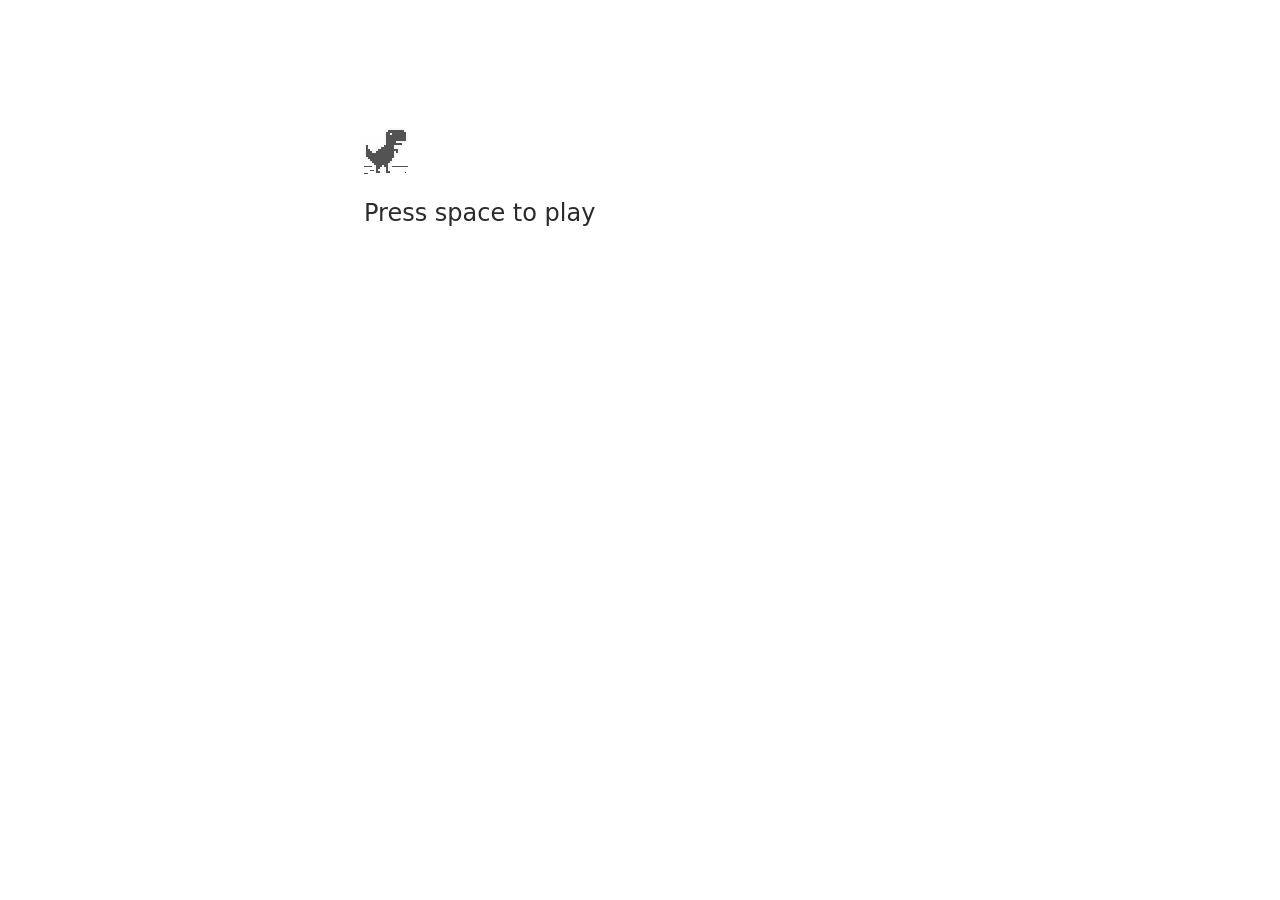
<file: Apps/Browser/dino/index.html>
<!doctype html>
<html>

<head>
    <meta charset="utf-8">
    <meta name="viewport" content="width=device-width, initial-scale=1.0,maximum-scale=1.0, user-scalable=no">
    <title>chrome://dino/</title>
    <link rel="stylesheet" href="index.css">
    <script src="index.js"></script>
</head>

<body id="t" class="offline">
    <div id="main-frame-error" class="interstitial-wrapper">
        <div id="main-content">
            <div class="icon icon-offline" alt=""></div>
        </div>
        <div id="offline-resources">
            <img id="offline-resources-1x" src="assets/default_100_percent/100-offline-sprite.png">
            <img id="offline-resources-2x" src="assets/default_200_percent/200-offline-sprite.png">
            <template id="audio-resources">
                <audio id="offline-sound-press" src="[data-uri]"></audio>
                <audio id="offline-sound-hit" src="[data-uri]"></audio>
                <audio id="offline-sound-reached" src="[data-uri]"></audio>
            </template>
        </div>
		  <div id="messageBox" class="sendmessage">
			 <h2 class="keyboard" style="display: none;">Press space to play</h2>
       <h2 class="touch" style="display: none;">Tap to play</h2>
		  </div>
    </div>
</body>

<script>
    const hideBox = () => {
      document.getElementById("messageBox").style.visibility = "hidden";
    }

    document.onkeydown = ({ keyCode }) => keyCode === 32 && hideBox();

    if (window.navigator.maxTouchPoints > 0) {
      document.ontouchstart = hideBox;
      document.querySelector(".touch").style.display = "block";
    } else {
      document.querySelector(".keyboard").style.display = "block";
    }
</script>

</html>
</file>
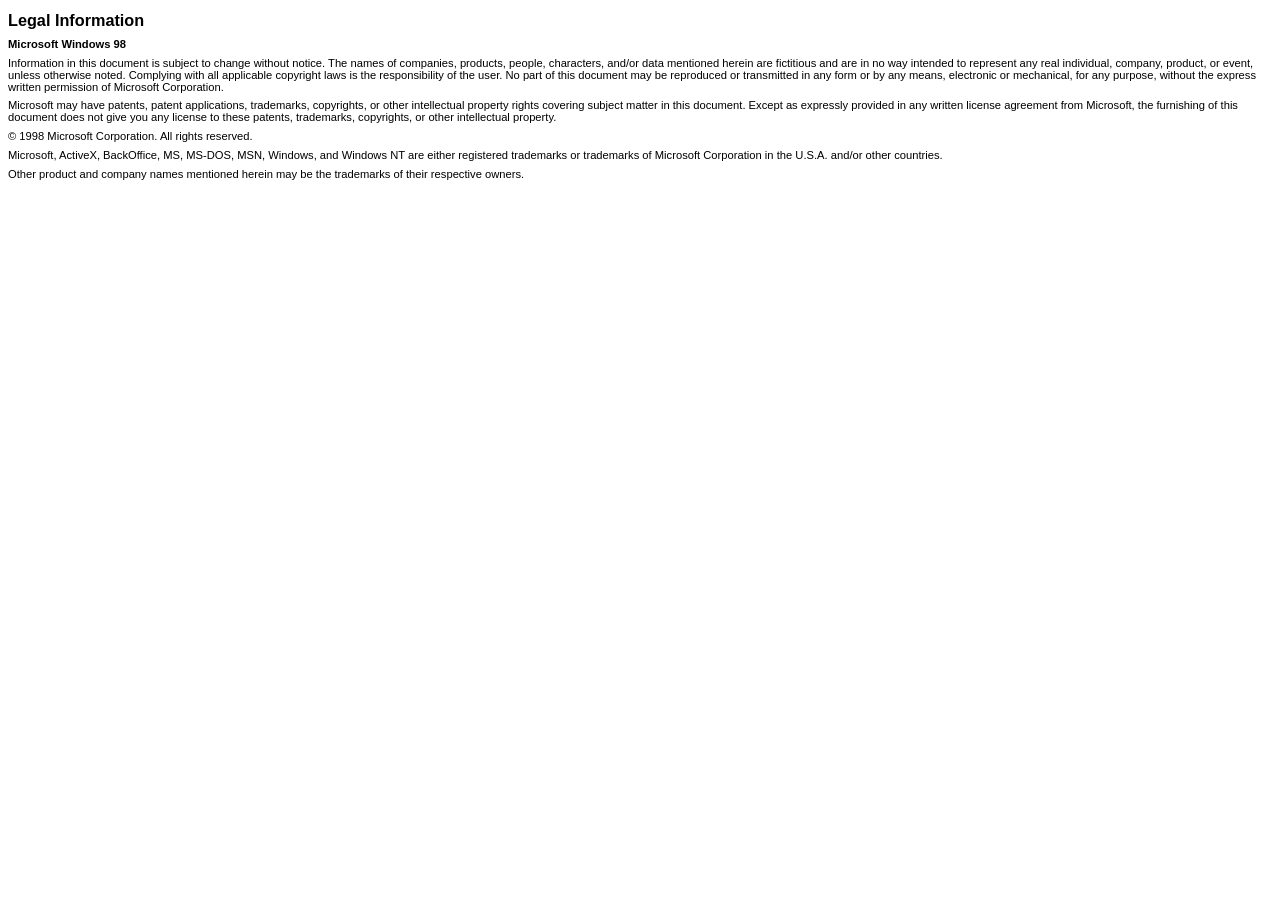
<file: Apps/jspaint/help/memcopy.html>
<!DOCTYPE html>
<html dir="ltr" lang="en">
<head>
	<meta charset="utf-8">
	<title>Legal Information</title>
	<link href="coUA.css" rel="stylesheet" type="text/css">
</head>
<body bgcolor="#FFFFFF" text="#000000">
	<h1 id="LegalInformation">Legal Information</h1>
	<p><strong>Microsoft Windows 98</strong></p>
	<p>Information in this document is subject to change without notice. The names of companies, products, people, characters, and/or data mentioned herein are fictitious and are in no way intended to represent any real individual, company, product, or event, unless otherwise noted. Complying with all applicable copyright laws is the responsibility of the user. No part of this document may be reproduced or transmitted in any form or by any means, electronic or mechanical, for any purpose, without the express written permission of Microsoft Corporation.</p>
	<p>Microsoft may have patents, patent applications, trademarks, copyrights, or other intellectual property rights covering subject matter in this document. Except as expressly provided in any written license agreement from Microsoft, the furnishing of this document does not give you any license to these patents, trademarks, copyrights, or other intellectual property.</p>
	<p>© 1998 Microsoft Corporation. All rights reserved.</p>
	<p>Microsoft, ActiveX, BackOffice, MS, MS-DOS, MSN, Windows, and Windows&#160;NT are either registered trademarks or trademarks of Microsoft Corporation in the U.S.A. and/or other countries.</p>
	<p>Other product and company names mentioned herein may be the trademarks of their respective owners.</p>
</body>
</html>
</file>
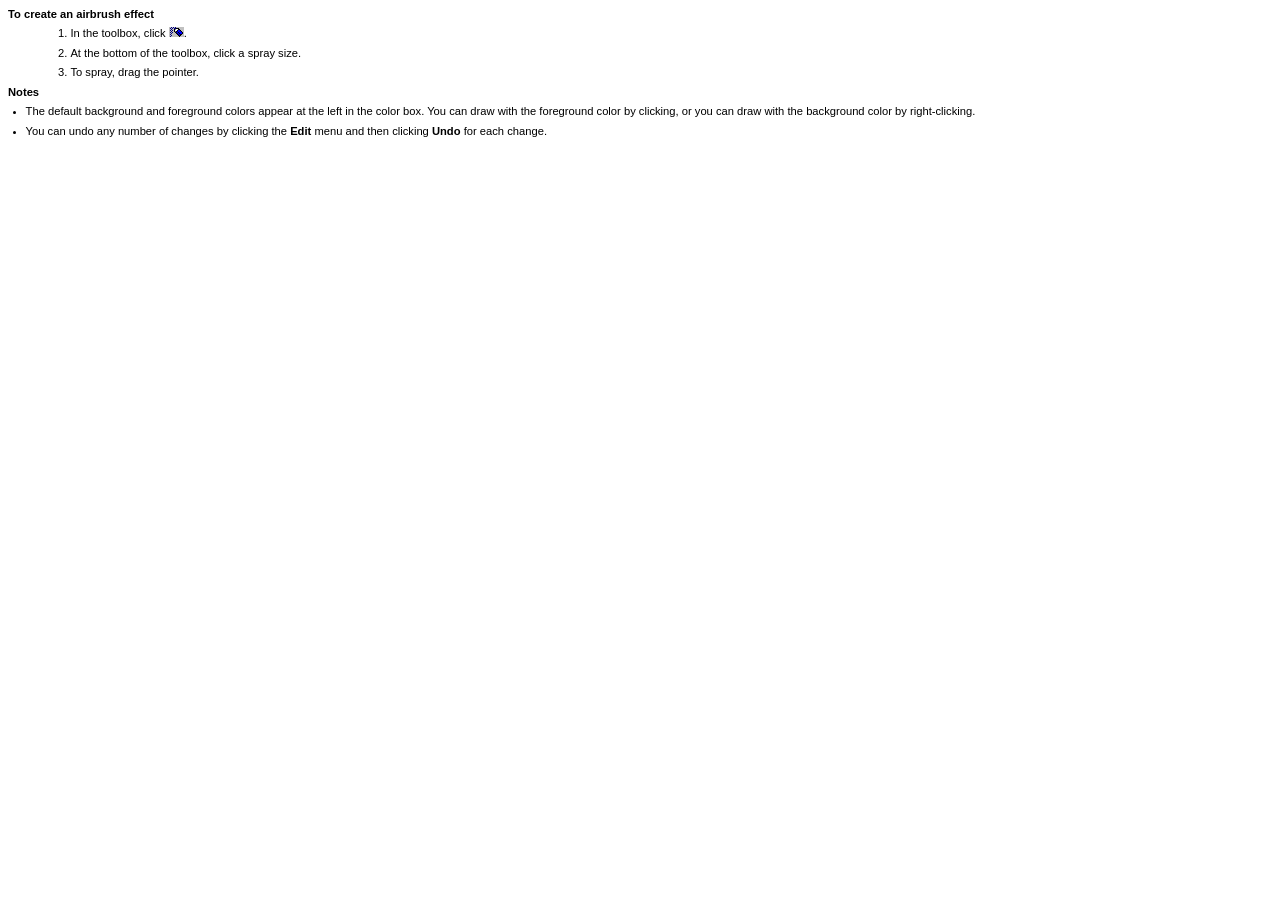
<file: Apps/jspaint/help/paint_airbrush.html>
<!DOCTYPE html>
<html dir="ltr" lang="en">
<head>
	<meta charset="utf-8">
	<title>To create an airbrush effect</title>
	<link href="coUA.css" rel="stylesheet" type="text/css">
</head>
<body>
	<p id="paint_airbrush"><b>To create an airbrush effect</b></p>
	<ol>
		<li>In the toolbox, click <img alt="the spray paint can" src="p_airb.gif">.</li>
		<li>At the bottom of the toolbox, click a spray size.</li>
		<li>To spray, drag the pointer.</li>
	</ol>
	<p><b>Notes</b></p>
	<ul>
		<li>The default background and foreground colors appear at the left in the color box. You can draw with the <a data-topic-id="gl_pbrush_fore">foreground color</a> by clicking, or you can draw with the <a data-topic-id="gl_pbrush_back">background color</a> by right-clicking.</li>
		<li>You can undo any number of changes by clicking the <b>Edit</b> menu and then clicking <b>Undo</b> for each change.</li>
	</ul>
</body>
</html>
</file>
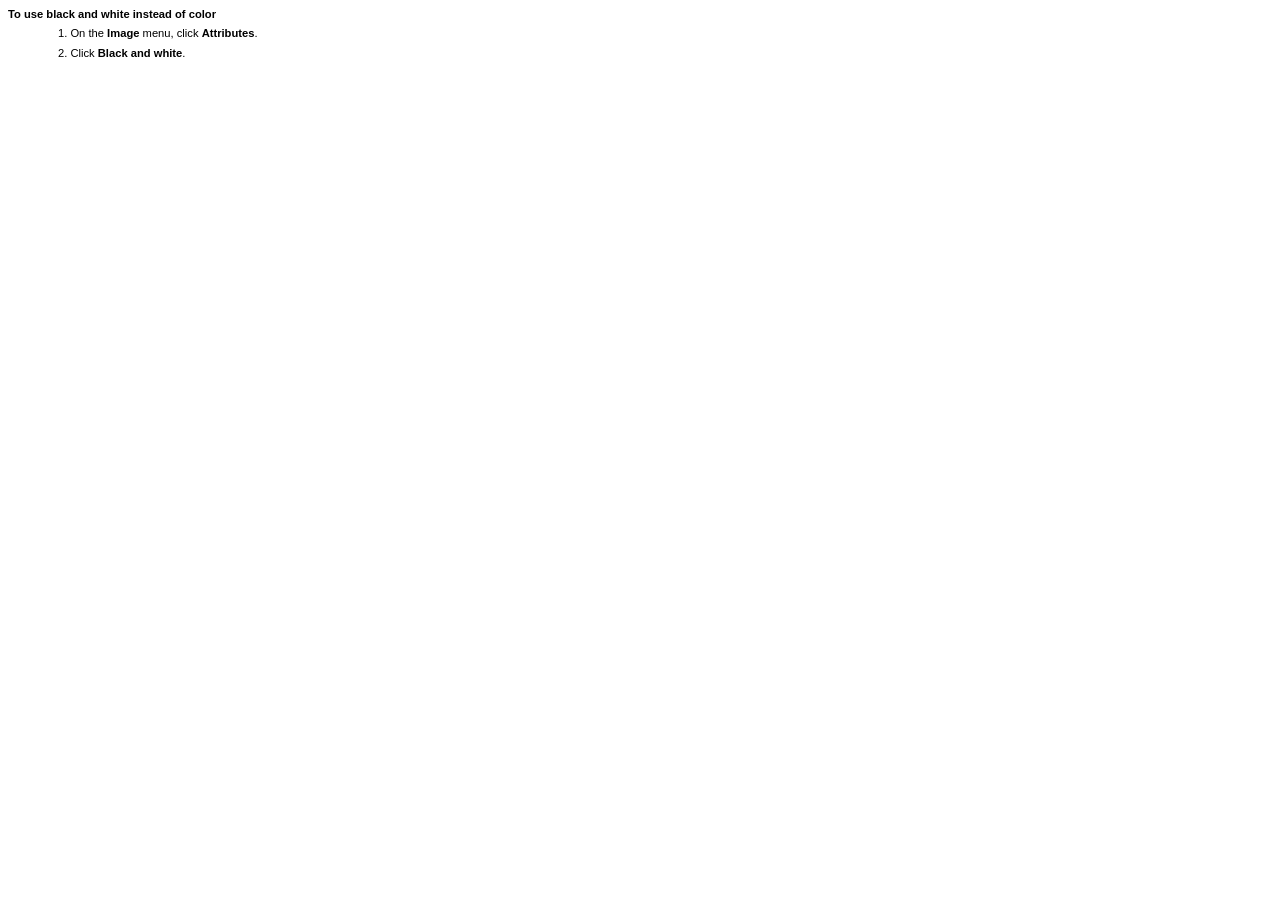
<file: Apps/jspaint/help/paint_blackwhite.html>
<!DOCTYPE html>
<html dir="ltr" lang="en">
<head>
	<meta charset="utf-8">
	<title>To use black and white instead of color</title>
	<link href="coUA.css" rel="stylesheet" type="text/css">
</head>
<body>
	<p id="paint_blackwhite"><b>To use black and white instead of color</b></p>
	<ol>
		<li>On the <b>Image</b> menu, click <b>Attributes</b>.</li>
		<li>Click <b>Black and white</b>.</li>
	</ol>
	<!--
		There's now a conversion to monochrome
		(altho the black and white mode allows color in the document.)
		@TODO: Update this help accordingly
	-->
	<!--
	<p><b>Note</b></p>
	<ul>
		<li>If you change back to color, only new work will be in color.</li>
	</ul>
	-->
</body>
</html>
</file>
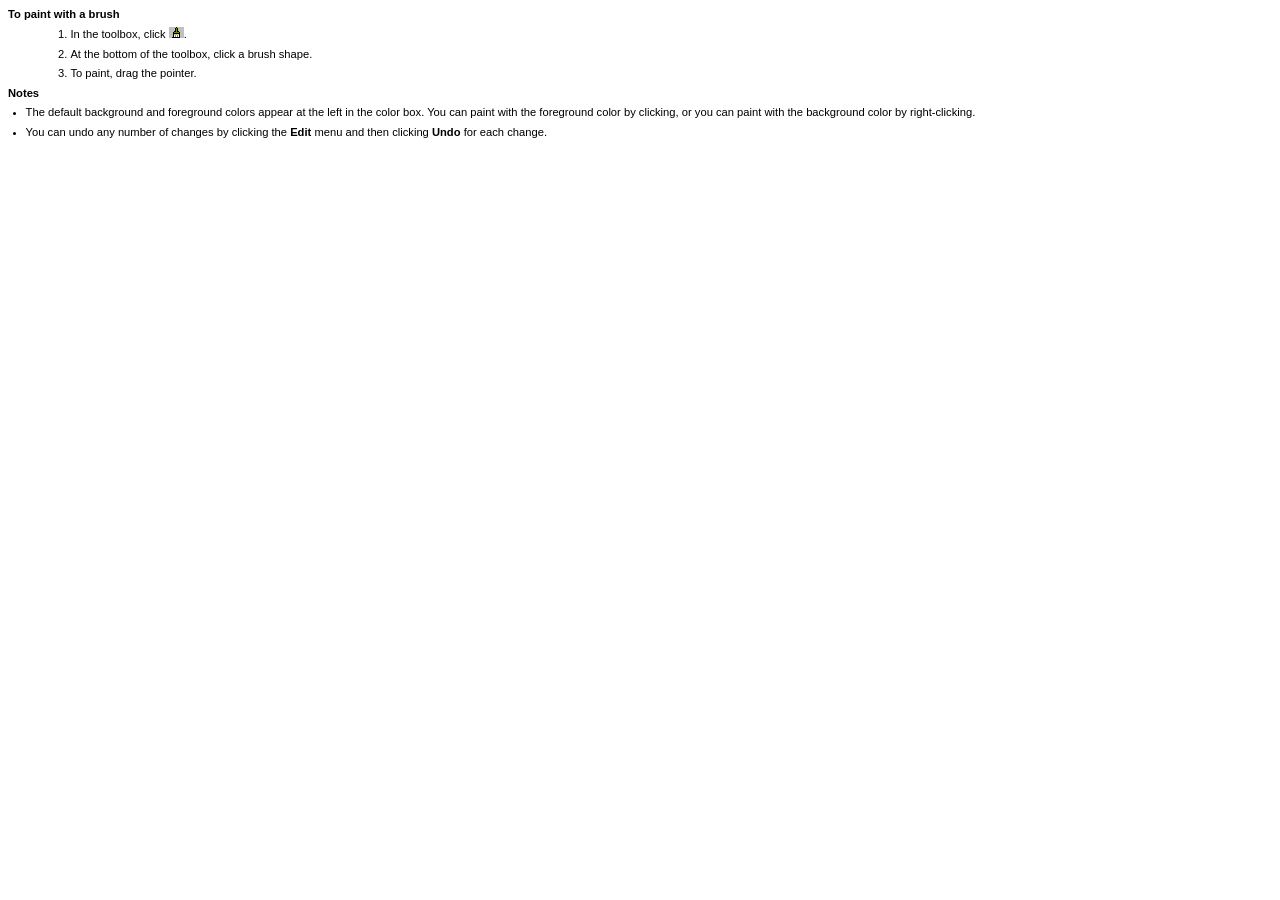
<file: Apps/jspaint/help/paint_brush.html>
<!DOCTYPE html>
<html dir="ltr" lang="en">
<head>
	<meta charset="utf-8">
	<title>To paint with a brush</title>
	<link href="coUA.css" rel="stylesheet" type="text/css">
</head>
<body>
	<p id="paint_brush"><b>To paint with a brush</b></p>
	<ol>
		<li>In the toolbox, click <img alt="the brush" src="p_brush.gif">.</li>
		<li>At the bottom of the toolbox, click a brush shape.</li>
		<li>To paint, drag the pointer.</li>
	</ol>
	<p><b>Notes</b></p>
	<ul>
		<li>The default background and foreground colors appear at the left in the color box. You can paint with the <a data-topic-id="gl_pbrush_fore">foreground color</a> by clicking, or you can paint with the <a data-topic-id="gl_pbrush_back">background color</a> by right-clicking.</li>
		<li>You can undo any number of changes by clicking the <b>Edit</b> menu and then clicking <b>Undo</b> for each change.</li>
	</ul>
</body>
</html>
</file>
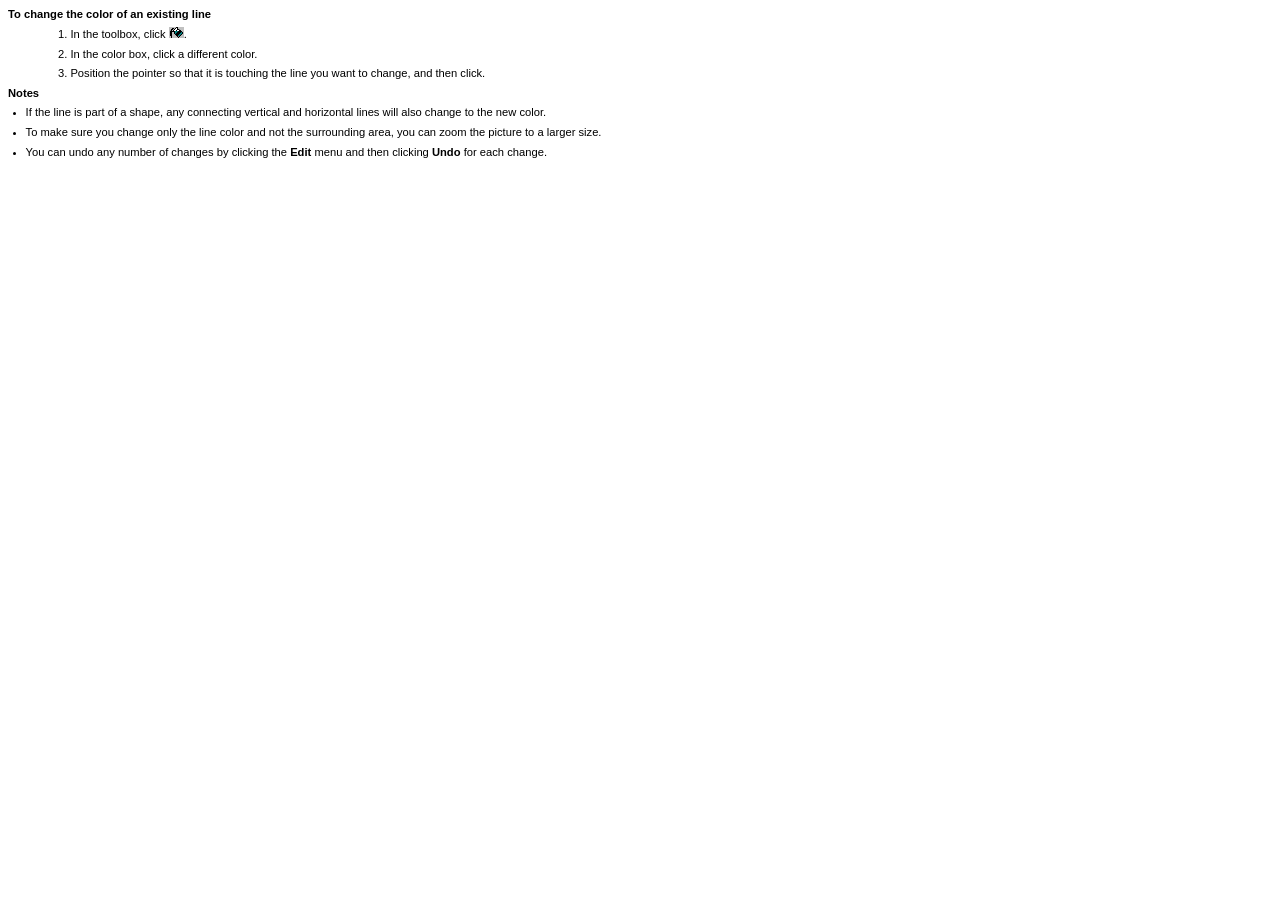
<file: Apps/jspaint/help/paint_change_color.html>
<!DOCTYPE html>
<html dir="ltr" lang="en">
<head>
	<meta charset="utf-8">
	<title>To change the color of an existing line</title>
	<link href="coUA.css" rel="stylesheet" type="text/css">
</head>
<body>
	<p id="paint_change_color"><b>To change the color of an existing line</b></p>
	<ol>
		<li>In the toolbox, click <img alt="the inkwell" src="p_paint.gif">.</li>
		<li>In the color box, click a different color.</li>
		<li>Position the pointer so that it is touching the line you want to change, and then click.</li>
	</ol>
	<p><b>Notes</b></p>
	<ul>
		<li>If the line is part of a shape, any connecting vertical and horizontal lines will also change to the new color.</li>
		<li>To make sure you change only the line color and not the surrounding area, you can zoom the picture to a larger size.</li>
		<li>You can undo any number of changes by clicking the <b>Edit</b> menu and then clicking <b>Undo</b> for each change.</li>
	</ul>
	<p><object classid="clsid:adb880a6-d8ff-11cf-9377-00aa003b7a11" height="0" id="alink_1" type="application/x-oleobject" width="0">
		<param name="Command" value="ALink,MENU">
		<param name="TEXT" value="Text:Related Topics">
		<param name="fONT" value="VERDANA,8,0x000800,underline">
		<param name="Item1" value="">
		<param name="Item2" value="a_paint_zoom">
	</object></p>
</body>
</html>
</file>
<file: Apps/Browser/dino/index.css>
/* Copyright 2013 The Chromium Authors. All rights reserved.
 * Use of this source code is governed by a BSD-style license that can be
 * found in the LICENSE file. */

html, body {
  padding: 0;
  margin: 0;
  width: 100%;
  height: 100%;
  place-content: center;
  display: flex;
}

.icon {
  -webkit-user-select: none;
  user-select: none;
  display: inline-block;
}

.icon-offline {
  content: -webkit-image-set( url(assets/default_100_percent/100-error-offline.png) 1x, url(assets/default_200_percent/200-error-offline.png) 2x);
  position: relative;
}

.hidden {
  display: none;
}

h2 {
	font-family: 'Segoe UI', system-ui, Roboto, 'Helvetica Neue', sans-serif;
	font-size: 24px;
	font-weight: 500;
	padding-top: 75px;
}

.touch {
  padding-top: 85px;
}

/* Offline page */

.offline .interstitial-wrapper {
  color: #2b2b2b;
  font-size: 1em;
  line-height: 1.55;
  margin: 0 auto;
  max-width: 600px;
  padding-top: 100px;
  width: 100%;
	box-sizing: border-box;
    padding: 0 24px;
}

.offline .runner-container {
  height: 150px;
  max-width: 600px;
  overflow: hidden;
  position: absolute;
  top: 35px;
  width: 44px;
}

.offline .runner-canvas {
  height: 150px;
  max-width: 600px;
  opacity: 1;
  overflow: hidden;
  position: absolute;
  top: 0;
  z-index: 2;
}

.offline .controller {
  background: rgba(247, 247, 247, .1);
  height: 100vh;
  left: 0;
  position: absolute;
  top: 0;
  width: 100vw;
  z-index: 1;
}

#offline-resources {
  display: none;
}

@media (max-width: 420px) {
  .suggested-left > #control-buttons, .suggested-right > #control-buttons {
    float: none;
  }
  .snackbar {
    left: 0;
    bottom: 0;
    width: 100%;
    border-radius: 0;
  }
}

@media (max-height: 350px) {
  h1 {
    margin: 0 0 15px;
  }
  .icon-offline {
    margin: 0 0 10px;
  }
  .interstitial-wrapper {
    margin-top: 5%;
  }
  .nav-wrapper {
    margin-top: 30px;
  }
}

@media (min-width: 600px) and (max-width: 736px) and (orientation: landscape) {
  .offline .interstitial-wrapper {
    margin-left: 0;
    margin-right: 0;
  }
}

@media (min-width: 420px) and (max-width: 736px) and (min-height: 240px) and (max-height: 420px) and (orientation:landscape) {
  .interstitial-wrapper {
    margin-bottom: 100px;
  }
}

@media (min-height: 240px) and (orientation: landscape) {
  .offline .interstitial-wrapper {
    margin-bottom: 90px;
  }
  .icon-offline {
    margin-bottom: 20px;
  }
}

@media (max-height: 320px) and (orientation: landscape) {
  .icon-offline {
    margin-bottom: 0;
  }
  .offline .runner-container {
    top: 10px;
  }
}

@media (max-width: 240px) {
  .interstitial-wrapper {
    overflow: inherit;
    padding: 0 8px;
  }
}

.arcade-mode,
.arcade-mode .runner-container,
.arcade-mode .runner-canvas {
  image-rendering: pixelated;
  max-width: 100%;
  overflow: hidden;
}

.arcade-mode #buttons,
.arcade-mode #main-content {
  opacity: 0;
  overflow: hidden;
}

.arcade-mode .interstitial-wrapper {
  height: 100vh;
  max-width: 100%;
  overflow: hidden;
}

.arcade-mode .runner-container {
  left: 0;
  margin: auto;
  right: 0;
  transform-origin: top center;
  transition: transform 250ms cubic-bezier(0.4, 0, 1, 1) 400ms;
  z-index: 2;
}
</file>
<file: Apps/jspaint/help/coUA.css>
/* Originally: Cascading Style Sheet for IE4.01 last updated 1-28-98 */

/* for scrollbars and selection color */
@import "../lib/os-gui/windows-98.css";

body {
	background: #FFFFFF;
	/* background: var(--Info); */
	/* color: var(--InfoText); */
	color: var(--WindowText);
	font-size: 70%;
	font-family: Verdana, Arial, Helvetica, "MS Sans Serif";
}

a:link {
	color: #0000CC;
	color: var(--HotTrackingColor);
}

a:active {
	color: #996699;
}

a:visited {
	color: #996699;
}

p {
	margin-top: .6em;
	margin-bottom: .6em;
}

p.bigfix {
	margin-top: -.4em;
	margin-bottom: 0em;
}

p.margin {
	/* for SMS links */
	margin-left: 2em;
	margin-top: -1.75em;
}

p.K2 {
	margin-top: 0em;
	margin-left: 10pt;
}

/* HEADING TAGS */

h1 {
	font-size: 145%;
	margin-bottom: .5em;
}

h2 {
	font-size: 125%;
	margin-top: 1.5em;
	margin-bottom: .5em;
}

h3 {
	font-size: 110%;
	margin-top: 1.2em;
	margin-bottom: .5em;
}

h4 {
	font-size: 105%;
	margin-top: 1.2em;
	margin-bottom: .5em;
}

h5 {
	font-size: 100%;
	margin-top: 1.2em;
	margin-bottom: .5em;
}

big {
	font-weight: bold;
	font-size: 105%;
}

p.proclabel {
	/* procedure heading */
	font-weight: bold;
	font-size: 100%;
	margin-top: 1.2em;
}


/* LIST TAGS */

ol {
	margin-top: .6em;
	margin-bottom: 0em;
	margin-left: 4em; /* @FIXME */
}

ul {
	margin-top: .6em;
	margin-bottom: 0em;
}

ol ul {
	list-style: disc;
	margin-top: .6em;
}

ul ul {
	list-style: disc;
}

li {
	margin-bottom: .7em;
	margin-left: -2em;
}
		
		

/* TERM AND DEFINITION TAGS */

dl {
	margin-top: 0em;
}

dt {
	font-weight: bold;
	margin-top: 1em;
	/* margin-left: 0em; */ /* for SMS terms */
	margin-left: 1.5em;
}

dd {
	margin-bottom: 0em;
	/*not currently working*/
	margin-left: 1.5em;
}

dl li {
	margin-bottom: .7em;
}	/*list item inside a term/def list*/

dl dl {
	margin-top: 0em;
	margin-left: 0em;
}	/*term/def list inside a term/def list*/



/* TABLE TAGS */


table {
	font-size: 100%;
	margin-top: 1em;
	margin-bottom: 1em;
}

th {
	text-align: left;
	vertical-align: bottom;
	background: #dddddd;
}

th.center {
	text-align: center;
}

tr {
	vertical-align: top;
}

td {
	/* not used for K2 */
	vertical-align: top;
	background: #eeeeee;
}


/* MISC. TAGS */

pre {
	font-family: Courier;
	font-size: 125%;
	margin-top: 1.2em;
	margin-bottom: 1.5em;
}

code {
	font-family: Courier;
	font-size: 125%;
}

pre code {
	font-size: 100%;
}

hr.sms {
	/* SMS specific rule used under procedure title */
	color: black;
	text-align: left;
}

hr.iis {
	/* IIS specific - preceding copyright */
	color: black;
}
</file>
